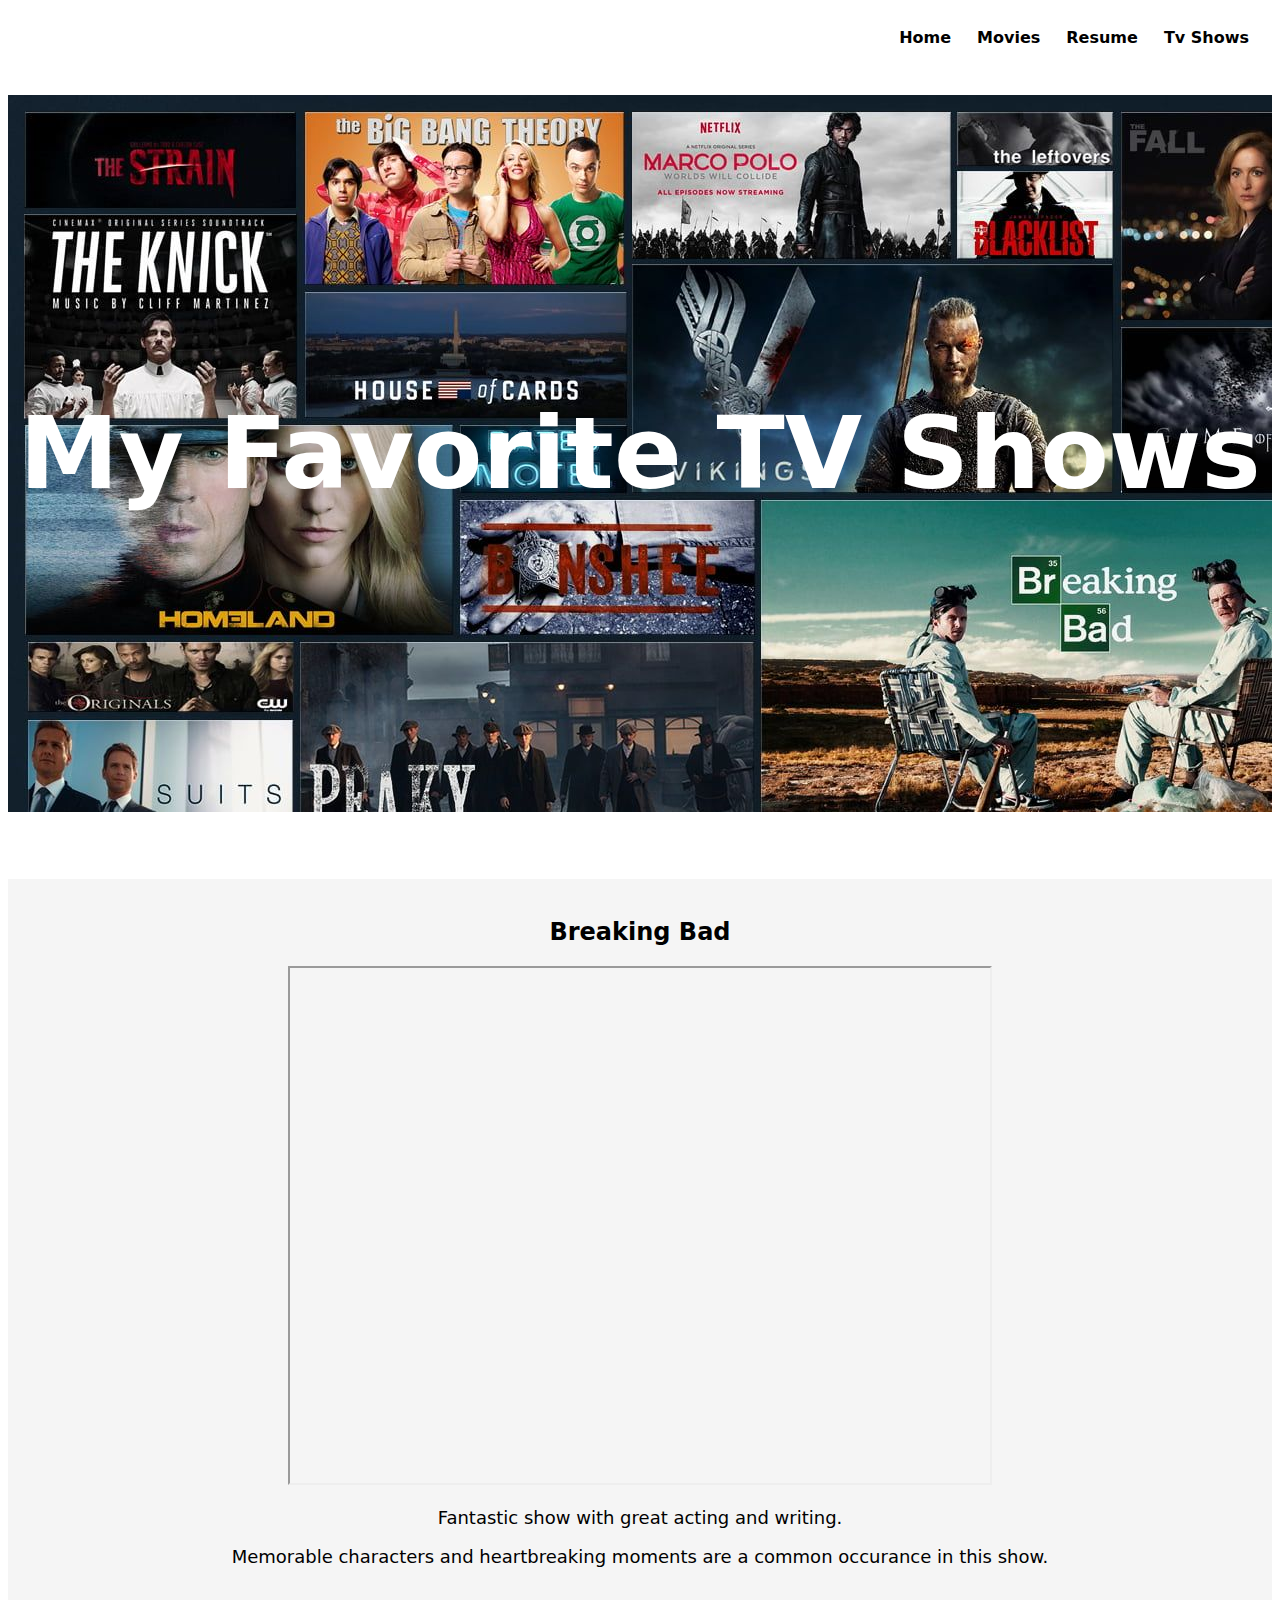
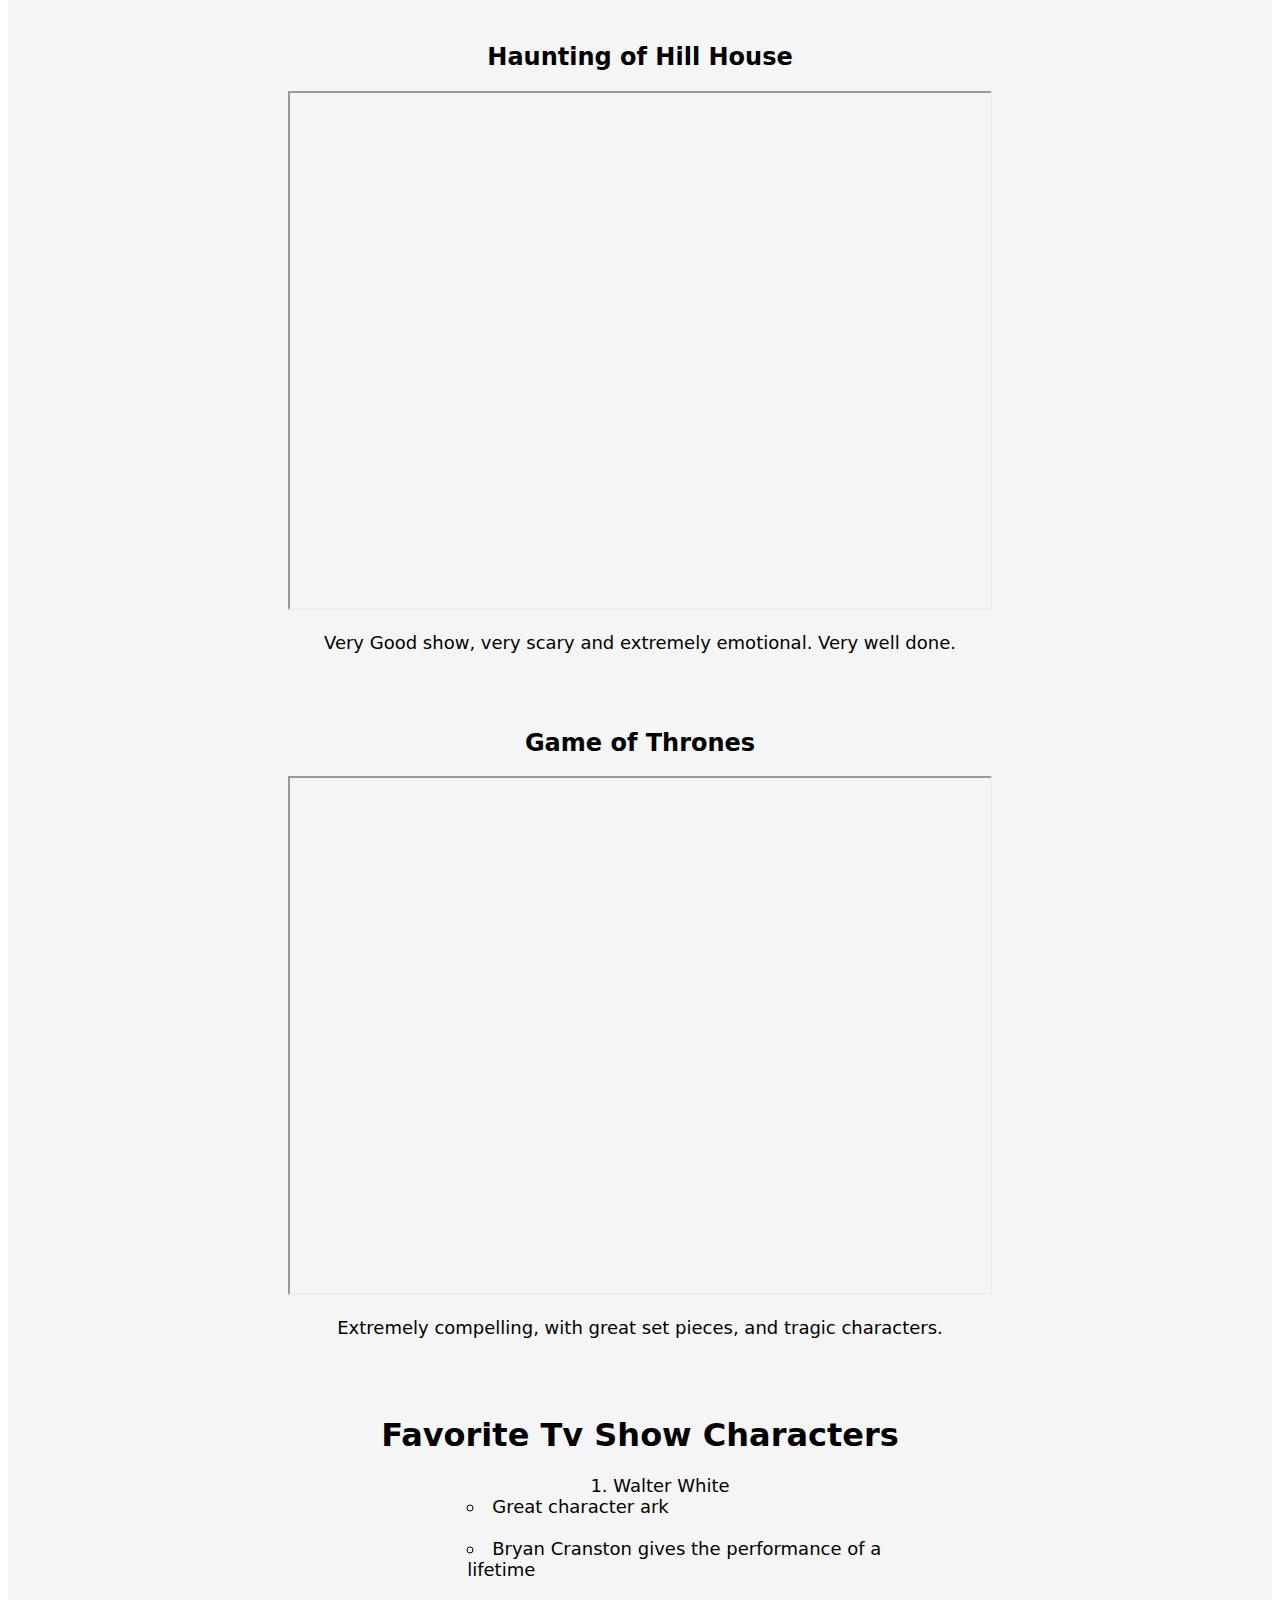
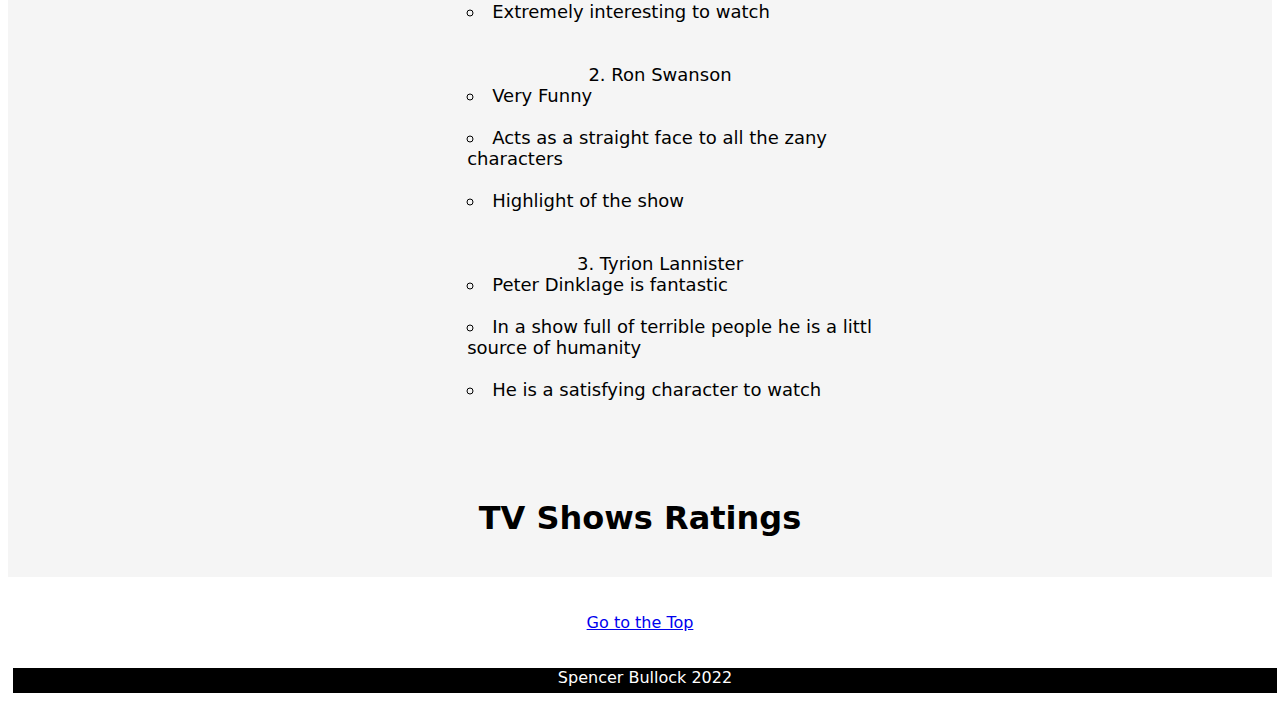
<file: tvpage.html>
<!DOCTYPE html>
<html lang="en">
<head>
    <meta charset="UTF-8">
    <meta http-equiv="X-UA-Compatible" content="IE=edge">
    <meta name="viewport" content="width=device-width, initial-scale=1.0">
    <title>Favorite TV Shows</title>
    <link rel="stylesheet" href="css/tvshow.css" type="text/css">
</head>
<body>
    <nav class="nav common">
        <a href="tvpage.html">Tv Shows</a>
        <a href="about.html">Resume</a>
        <a href="post.html">Movies</a>
        <a href="index.html">Home</a>
    </nav>
    <div class="image">
        <h1 class="common header">My Favorite TV Shows</h1>
    </div>
    <div class ="common mainbody">
        <br>
        <h2>Breaking Bad</h2>
        <iframe width="700" height="515"src="https://www.youtube.com/embed/MPYlxeG-8_w" allowfullscreen="allowfullscreen"> 
        </iframe>  
        <p class="body">Fantastic show with great acting and writing.</p>    
        <p class="body"> Memorable characters and heartbreaking moments are a common occurance in this show.</p>  
        <br>
        <br>
        <h2>Haunting of Hill House</h2>
        <iframe width="700" height="515"src="https://www.youtube.com/embed/3eqxXqJDmcY" allowfullscreen="allowfullscreen"> 
        </iframe>  
        <p class="body">Very Good show, very scary and extremely emotional. Very well done. </p>
        <br>
        <br>
        <h2>Game of Thrones</h2>
        <iframe width="700" height="515"src="https://www.youtube.com/embed/s7L2PVdrb_8" allowfullscreen="allowfullscreen"> 
        </iframe>  
        <p class="body">Extremely compelling, with great set pieces, and tragic characters.</p>
        <br>
        <br>
        <h1>Favorite Tv Show Characters</h1>
       <div class="break body"><ol>
                <li>Walter White
                    <br>
                    <ul>
                        <li>Great character ark</li> <br>
                        <li>Bryan Cranston gives the performance of a lifetime</li><br>
                        <li>Extremely interesting to watch</li><br>
                    </ul>
                </li>
                <br>
                <li>Ron Swanson
                    <br>
                    <ul>
                        <li>Very Funny</li><br>
                        <li>Acts as a straight face to all the zany characters</li><br>
                        <li>Highlight of the show</li><br>
                    </ul>

                </li>
                <br>
                <li>Tyrion Lannister
                    <br>
                    <ul>
                        <li>Peter Dinklage is fantastic</li><br>
                        <li>In a show full of terrible people he is a littl source of humanity</li><br>
                        <li>He is a satisfying character to watch</li><br>
                    </ul>
                </li>

            </ol> 
        </div>
        <br>
        <br>
        <h1>TV Shows Ratings</h1>
        <br>
    </div>
    <div class='tableauPlaceholder' id='viz1682201273234' style='position: relative'><noscript><a href='#'><img alt='TVShowRatingTrajectories ' src='https:&#47;&#47;public.tableau.com&#47;static&#47;images&#47;is&#47;isproject_16822012111300&#47;TVShowRatingTrajectories&#47;1_rss.png' style='border: none' /></a></noscript><object class='tableauViz'  style='display:none;'><param name='host_url' value='https%3A%2F%2Fpublic.tableau.com%2F' /> <param name='embed_code_version' value='3' /> <param name='site_root' value='' /><param name='name' value='isproject_16822012111300&#47;TVShowRatingTrajectories' /><param name='tabs' value='no' /><param name='toolbar' value='yes' /><param name='static_image' value='https:&#47;&#47;public.tableau.com&#47;static&#47;images&#47;is&#47;isproject_16822012111300&#47;TVShowRatingTrajectories&#47;1.png' /> <param name='animate_transition' value='yes' /><param name='display_static_image' value='yes' /><param name='display_spinner' value='yes' /><param name='display_overlay' value='yes' /><param name='display_count' value='yes' /><param name='language' value='en-US' /></object></div>                <script type='text/javascript'>                    var divElement = document.getElementById('viz1682201273234');                    var vizElement = divElement.getElementsByTagName('object')[0];                    if ( divElement.offsetWidth > 800 ) { vizElement.style.width='100%';vizElement.style.height=(divElement.offsetWidth*0.75)+'px';} else if ( divElement.offsetWidth > 500 ) { vizElement.style.width='100%';vizElement.style.height=(divElement.offsetWidth*0.75)+'px';} else { vizElement.style.width='100%';vizElement.style.height='1677px';} var scriptElement = document.createElement('script');scriptElement.src = 'https://public.tableau.com/javascripts/api/viz_v1.js';vizElement.parentNode.insertBefore(scriptElement, vizElement);</script></div>
    <br>
    <br>
    <div class="bottom"><a href="#top">Go to the Top</a></div>
    <br>
    <br>
    <div class="common footer">Spencer Bullock 2022</div>
</body>
</html>
</file>
<file: css/tvshow.css>
.common{
    text-align: center;
    font-family: system-ui, -apple-system, BlinkMacSystemFont, 'Segoe UI', Roboto, Oxygen, Ubuntu, Cantarell, 'Open Sans', 'Helvetica Neue', sans-serif
}
.header{
    padding-top: 300px;
    padding-bottom: 300px;
    color: white;
    font-size: 100px;
    text-align: center;
}
.image{
    background-image: url(../assets/img/tv\ shows.jpeg);
    display: block;
    margin-left: auto;
    margin-right:auto;
    max-width: 100%
}


.mainbody{
    background-color: whitesmoke;
}

.footer{
    background-color: black;
    color: white;
    height: 25px;
    position: relative;
    bottom: 0px;
    right: 5px;
    left: 5px;
}

img{
    display:block;
    margin-left: auto;
    margin-right: auto;
    width: 25%;
}

nav{
    background-color: white;
    padding: 10px;
    overflow: visible;
}

nav a{
    float: right;
    color: black;
    padding: 10px 13px;
    text-decoration: none;
    font-size: 16px;
    font-weight: bold;
}

nav a:hover{
   background-color: whitesmoke;
}

.body {
 font-size: large;
}

.tableauplaceholder{
    display: block;
    margin-left: auto;
    margin-right: auto;
    width: 50%;
}

ol{
    list-style-position: inside;
    text-align: center;
}
ul{
    list-style-position: inside;
    text-align: left;
}

.li{
    text-align: left;
}

.break{
    margin-left: 30%;
    margin-right: 30%;
}

.bottom{
    text-align: center;
    font-family: system-ui, -apple-system, BlinkMacSystemFont, 'Segoe UI', Roboto, Oxygen, Ubuntu, Cantarell, 'Open Sans', 'Helvetica Neue', sans-serif;
}
</file>
